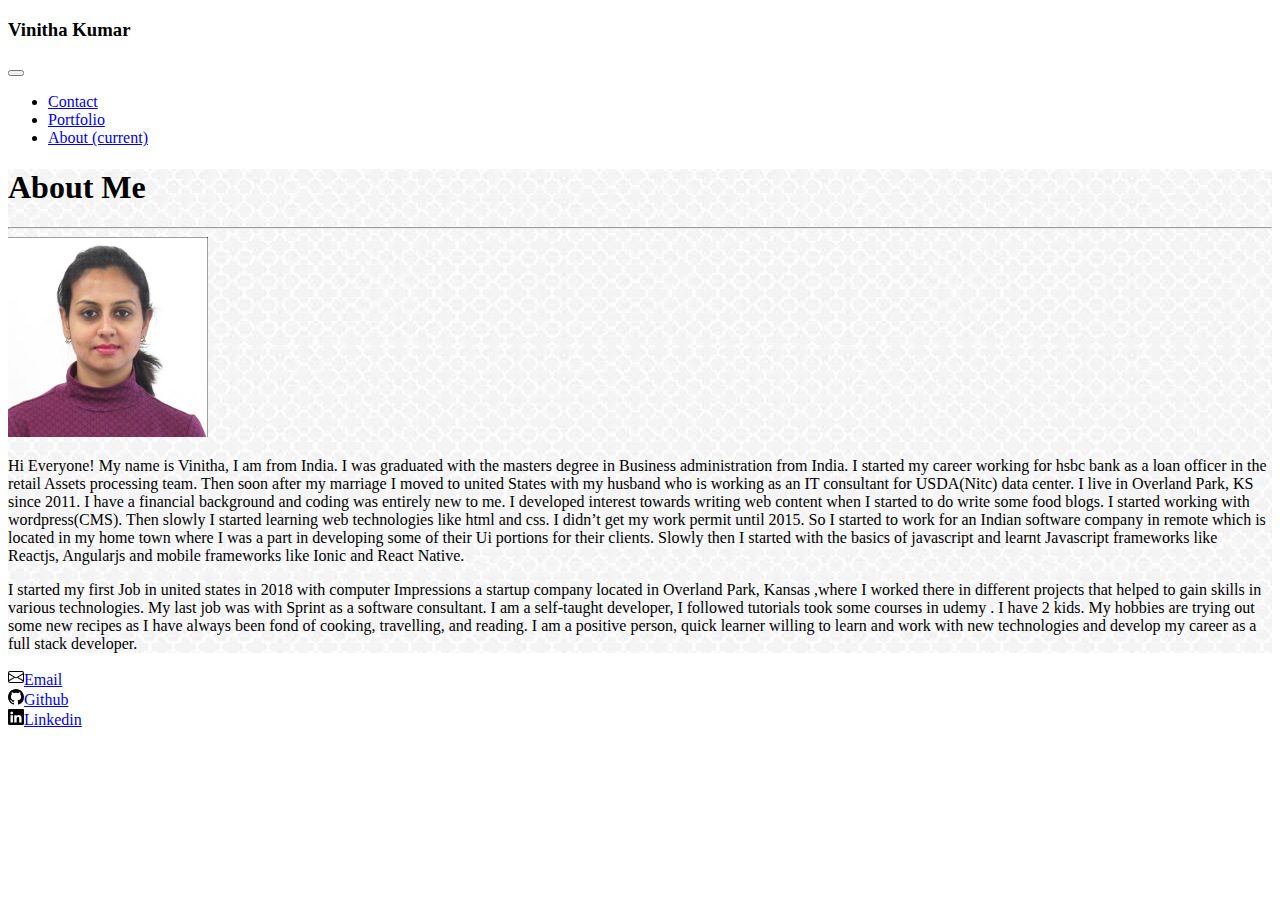
<file: index.html>
<!DOCTYPE html>
<html lang="en">
<head>
    <meta charset="UTF-8">
    <meta name="viewport" content="width=device-width, initial-scale=1.0">
    <title>Responsive portfolio</title>
   <link rel="stylesheet" href="https://cdn.jsdelivr.net/npm/bootstrap@4.5.3/dist/css/bootstrap.min.css" integrity="sha384-TX8t27EcRE3e/ihU7zmQxVncDAy5uIKz4rEkgIXeMed4M0jlfIDPvg6uqKI2xXr2" crossorigin="anonymous">
   </head>

  <body>
  <header class="ml-2">
    <div class="row">
      <div class="col-md-12">
        <h3 class="bg-info mt-2 p-2 float-left text-light">Vinitha Kumar</h3>
        <nav class="navbar navbar-expand-lg navbar-light float-right">
         <button class="navbar-toggler" type="button" data-toggle="collapse" data-target="#navbarNav" aria-controls="navbarNav" aria-expanded="false" aria-label="Toggle navigation">
           <span class="navbar-toggler-icon"></span>
         </button>
         <div class="collapse navbar-collapse" id="navbarNav">
           <ul class="navbar-nav">
             <li class="nav-item">
              <a class="nav-link h4" href="contact.html">Contact</a>
            </li>
            <li class="nav-item">
               <a class="nav-link  h4" href="portfolio.html">Portfolio</a>
             </li>
            <li class="nav-item">
               <a class="nav-link active h4" href="index.html">About <span class="sr-only">(current)</span></a>
             </li>
          </ul>
         </div>
      </div>
    </div>
    </nav>
    </header>
   <div class="container mt-4">
    <main  class= "p-4" style="background-image:url(assets/images/Background.JPG);">
         <div class="card p-4 m-4">
             <div class="card-body">
             <h1 class="card-title text-info font-weight-bold">About Me</h1>
             <hr>
             <div class="row mr-1">
            <div class= "col-md-12">
             <img src="assets/images/Profile.JPG" class="img-fluid img-thumbnail float-left profile mr-2" alt="Responsive image" width="200" height="200">
              <p>
                Hi Everyone! My name is Vinitha, I am from India. I was graduated with the masters degree in Business administration from India. I started my career working for hsbc bank as a loan officer in the retail Assets processing team. Then soon after my marriage I moved to united States with my husband who is working as an IT consultant for USDA(Nitc) data center. I live in Overland Park, KS since 2011. I have a financial background and coding was entirely new to me. I developed interest towards writing web content when I started to do write some food blogs. I started working with wordpress(CMS). Then slowly I started learning web technologies like html and css. I didn’t get my work permit until 2015. So I started to work for an Indian software company in remote which is located in my home town where I was a part in developing some of their Ui portions for their clients.
                Slowly then I started with the basics of javascript  and learnt Javascript frameworks like Reactjs, Angularjs and mobile frameworks like Ionic and React Native. 
            </p>
            </div>
            </div>
              </div>
              <div class="row m-2 pb-2">
                <div class="col-md-12 col-sm-12 ">
                  <p class="card-text">
                    I started my first Job in united states in 2018 with computer Impressions a startup company located in Overland Park, Kansas ,where I worked there in different projects that helped to gain skills in various technologies. My last job was with Sprint as a software consultant. I am a self-taught developer, I followed tutorials took some courses in udemy . 
I have 2 kids. My hobbies are trying out some new recipes as I have always been fond of cooking, travelling, and reading. I am a positive person, quick learner willing to learn and work with new technologies and develop my career as a full stack developer.

                  </p>
                </div>
              </div>
            </div>
            </main>
          </div>
          <footer class="bg-secondary mt-3  border border-info text-light">
            <row class="m-2" >
              <div class="col-md-12 text-center"><span><svg width="1em" height="1em" viewBox="0 0 16 16" class="bi bi-envelope mr-2" fill="currentColor" xmlns="http://www.w3.org/2000/svg">
                <path fill-rule="evenodd" d="M0 4a2 2 0 0 1 2-2h12a2 2 0 0 1 2 2v8a2 2 0 0 1-2 2H2a2 2 0 0 1-2-2V4zm2-1a1 1 0 0 0-1 1v.217l7 4.2 7-4.2V4a1 1 0 0 0-1-1H2zm13 2.383l-4.758 2.855L15 11.114v-5.73zm-.034 6.878L9.271 8.82 8 9.583 6.728 8.82l-5.694 3.44A1 1 0 0 0 2 13h12a1 1 0 0 0 .966-.739zM1 11.114l4.758-2.876L1 5.383v5.73z"/>
              </svg></span><a class="text-light" href="https://mail.google.com">Email</a>
              </div>
              <row >
                <div class="col-md-12 text-center"><span><svg xmlns="http://www.w3.org/2000/svg" width="16" height="16" fill="currentColor" class="bi bi-github" viewBox="0 0 16 16">
                  <path fill-rule="evenodd" d="M8 0C3.58 0 0 3.58 0 8c0 3.54 2.29 6.53 5.47 7.59.4.07.55-.17.55-.38 0-.19-.01-.82-.01-1.49-2.01.37-2.53-.49-2.69-.94-.09-.23-.48-.94-.82-1.13-.28-.15-.68-.52-.01-.53.63-.01 1.08.58 1.23.82.72 1.21 1.87.87 2.33.66.07-.52.28-.87.51-1.07-1.78-.2-3.64-.89-3.64-3.95 0-.87.31-1.59.82-2.15-.08-.2-.36-1.02.08-2.12 0 0 .67-.21 2.2.82.64-.18 1.32-.27 2-.27.68 0 1.36.09 2 .27 1.53-1.04 2.2-.82 2.2-.82.44 1.1.16 1.92.08 2.12.51.56.82 1.27.82 2.15 0 3.07-1.87 3.75-3.65 3.95.29.25.54.73.54 1.48 0 1.07-.01 1.93-.01 2.2 0 .21.15.46.55.38A8.012 8.012 0 0 0 16 8c0-4.42-3.58-8-8-8z"/>
                </svg></span><a class="text-light ml-2" href="https://github.com/selvivini">Github</a></div>
            </row>
            <row>
              <div class="col-md-12 text-center">
                <svg xmlns="http://www.w3.org/2000/svg" width="16" height="16" fill="currentColor" class="bi bi-linkedin" viewBox="0 0 16 16">
                  <path fill-rule="evenodd" d="M0 1.146C0 .513.526 0 1.175 0h13.65C15.474 0 16 .513 16 1.146v13.708c0 .633-.526 1.146-1.175 1.146H1.175C.526 16 0 15.487 0 14.854V1.146zm4.943 12.248V6.169H2.542v7.225h2.401zm-1.2-8.212c.837 0 1.358-.554 1.358-1.248-.015-.709-.52-1.248-1.342-1.248-.822 0-1.359.54-1.359 1.248 0 .694.521 1.248 1.327 1.248h.016zm4.908 8.212h-2.4s.03-6.547 0-7.225h2.4v1.023a5.54 5.54 0 0 0-.016.025h.016v-.025c.32-.493.89-1.193 2.165-1.193 1.58 0 2.764 1.033 2.764 3.252v4.143h-2.4V9.529c0-.972-.348-1.634-1.217-1.634-.664 0-1.059.447-1.233.878-.063.154-.079.37-.079.586v4.035z"/>
                </svg><a class="text-light ml-2" href="https://www.linkedin.com/in/vinitha-kumar-8255351b2/">Linkedin</a></div>
          </row>
          </footer> 
          <script src="https://code.jquery.com/jquery-3.5.1.slim.min.js" integrity="sha384-DfXdz2htPH0lsSSs5nCTpuj/zy4C+OGpamoFVy38MVBnE+IbbVYUew+OrCXaRkfj" crossorigin="anonymous"></script>
          <script src="https://cdn.jsdelivr.net/npm/bootstrap@4.5.3/dist/js/bootstrap.bundle.min.js" integrity="sha384-ho+j7jyWK8fNQe+A12Hb8AhRq26LrZ/JpcUGGOn+Y7RsweNrtN/tE3MoK7ZeZDyx" crossorigin="anonymous"></script>
</body>
</html>
</file>
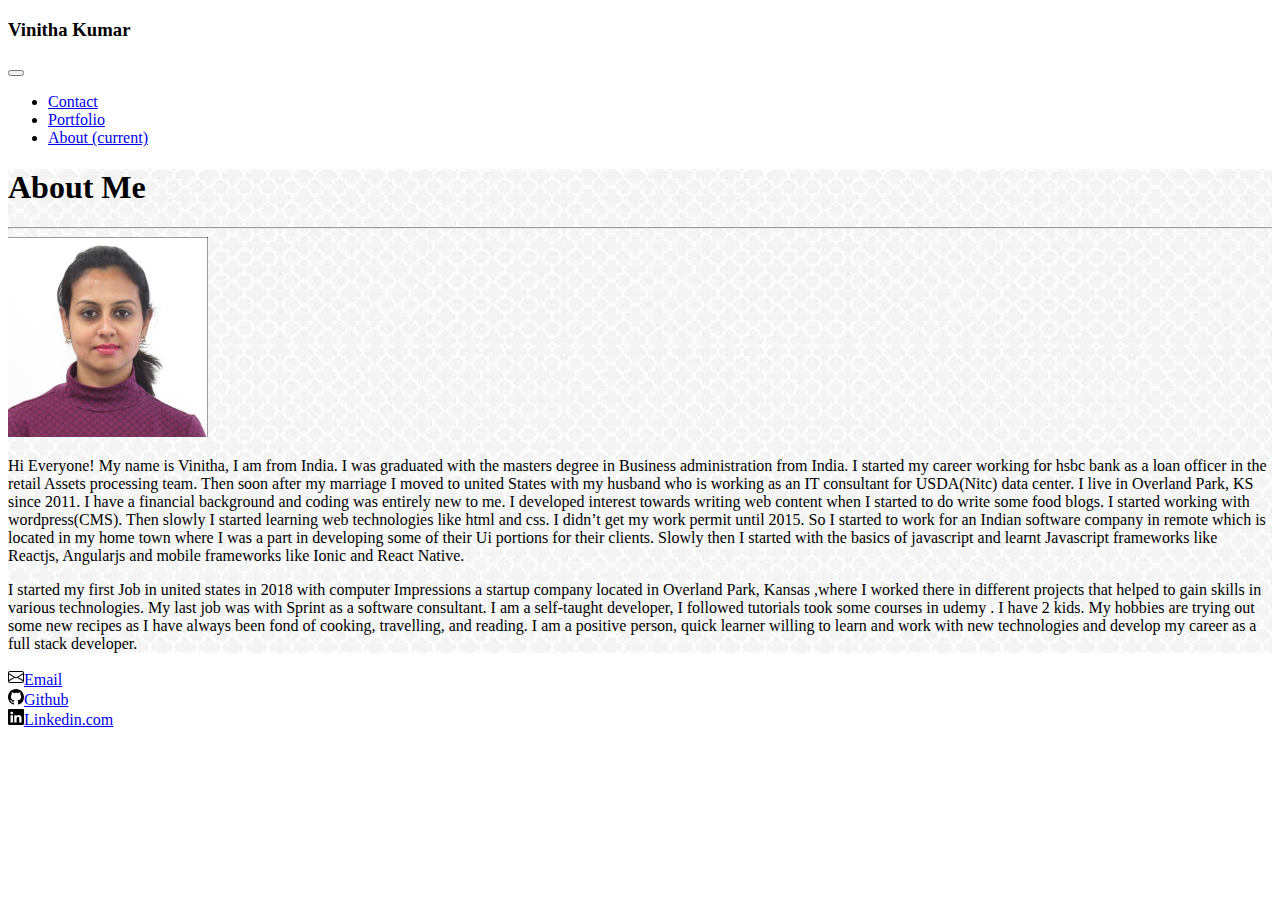
<file: html/index.html>
<!DOCTYPE html>
<html lang="en">
<head>
    <meta charset="UTF-8">
    <meta name="viewport" content="width=device-width, initial-scale=1.0">
    <title>Responsive portfolio</title>
   <link rel="stylesheet" href="https://cdn.jsdelivr.net/npm/bootstrap@4.5.3/dist/css/bootstrap.min.css" integrity="sha384-TX8t27EcRE3e/ihU7zmQxVncDAy5uIKz4rEkgIXeMed4M0jlfIDPvg6uqKI2xXr2" crossorigin="anonymous">
   </head>

  <body>
  <header class="ml-2">
    <div class="row">
      <div class="col-md-12">
        <h3 class="bg-info mt-2 p-2 float-left text-light">Vinitha Kumar</h3>
        <nav class="navbar navbar-expand-lg navbar-light float-right">
         <button class="navbar-toggler" type="button" data-toggle="collapse" data-target="#navbarNav" aria-controls="navbarNav" aria-expanded="false" aria-label="Toggle navigation">
           <span class="navbar-toggler-icon"></span>
         </button>
         <div class="collapse navbar-collapse" id="navbarNav">
           <ul class="navbar-nav">
             <li class="nav-item">
              <a class="nav-link h4" href="contact.html">Contact</a>
            </li>
            <li class="nav-item">
               <a class="nav-link h4" href="portfolio.html">Portfolio</a>
             </li>
            <li class="nav-item">
               <a class="nav-link h4" href="index.html">About <span class="sr-only">(current)</span></a>
             </li>
          </ul>
         </div>
      </div>
    </div>
    </nav>
    </header>
   <div class="container mt-4">
    <main  class= "p-4" style="background-image:url(/assets/images/backgroud_img.jpg);">
         <div class="card p-4 m-4">
             <div class="card-body">
             <h1 class="card-title text-info font-weight-bold">About Me</h1>
             <hr>
             <div class="row mr-1">
            <div class= "col-md-12">
             <img src="/assets/images/profile-pic.jpg" class="img-fluid img-thumbnail float-left profile mr-2" alt="Responsive image" width="200" height="200">
              <p>
                Hi Everyone! My name is Vinitha, I am from India. I was graduated with the masters degree in Business administration from India. I started my career working for hsbc bank as a loan officer in the retail Assets processing team. Then soon after my marriage I moved to united States with my husband who is working as an IT consultant for USDA(Nitc) data center. I live in Overland Park, KS since 2011. I have a financial background and coding was entirely new to me. I developed interest towards writing web content when I started to do write some food blogs. I started working with wordpress(CMS). Then slowly I started learning web technologies like html and css. I didn’t get my work permit until 2015. So I started to work for an Indian software company in remote which is located in my home town where I was a part in developing some of their Ui portions for their clients.
                Slowly then I started with the basics of javascript  and learnt Javascript frameworks like Reactjs, Angularjs and mobile frameworks like Ionic and React Native. 
            </p>
            </div>
            </div>
              </div>
              <div class="row m-2 pb-2">
                <div class="col-md-12 col-sm-12 ">
                  <p class="card-text">
                    I started my first Job in united states in 2018 with computer Impressions a startup company located in Overland Park, Kansas ,where I worked there in different projects that helped to gain skills in various technologies. My last job was with Sprint as a software consultant. I am a self-taught developer, I followed tutorials took some courses in udemy . 
I have 2 kids. My hobbies are trying out some new recipes as I have always been fond of cooking, travelling, and reading. I am a positive person, quick learner willing to learn and work with new technologies and develop my career as a full stack developer.

                  </p>
                </div>
              </div>
            </div>
            </main>
          </div>
          <footer class="bg-secondary mt-3  border border-info text-light">
            <row class="m-2" >
              <div class="col-md-12 text-center"><span><svg width="1em" height="1em" viewBox="0 0 16 16" class="bi bi-envelope mr-2" fill="currentColor" xmlns="http://www.w3.org/2000/svg">
                <path fill-rule="evenodd" d="M0 4a2 2 0 0 1 2-2h12a2 2 0 0 1 2 2v8a2 2 0 0 1-2 2H2a2 2 0 0 1-2-2V4zm2-1a1 1 0 0 0-1 1v.217l7 4.2 7-4.2V4a1 1 0 0 0-1-1H2zm13 2.383l-4.758 2.855L15 11.114v-5.73zm-.034 6.878L9.271 8.82 8 9.583 6.728 8.82l-5.694 3.44A1 1 0 0 0 2 13h12a1 1 0 0 0 .966-.739zM1 11.114l4.758-2.876L1 5.383v5.73z"/>
              </svg></span><a class="text-light" href="https://mail.google.com">Email</a>
              </div>
              <row >
                <div class="col-md-12 text-center"><span><svg xmlns="http://www.w3.org/2000/svg" width="16" height="16" fill="currentColor" class="bi bi-github" viewBox="0 0 16 16">
                  <path fill-rule="evenodd" d="M8 0C3.58 0 0 3.58 0 8c0 3.54 2.29 6.53 5.47 7.59.4.07.55-.17.55-.38 0-.19-.01-.82-.01-1.49-2.01.37-2.53-.49-2.69-.94-.09-.23-.48-.94-.82-1.13-.28-.15-.68-.52-.01-.53.63-.01 1.08.58 1.23.82.72 1.21 1.87.87 2.33.66.07-.52.28-.87.51-1.07-1.78-.2-3.64-.89-3.64-3.95 0-.87.31-1.59.82-2.15-.08-.2-.36-1.02.08-2.12 0 0 .67-.21 2.2.82.64-.18 1.32-.27 2-.27.68 0 1.36.09 2 .27 1.53-1.04 2.2-.82 2.2-.82.44 1.1.16 1.92.08 2.12.51.56.82 1.27.82 2.15 0 3.07-1.87 3.75-3.65 3.95.29.25.54.73.54 1.48 0 1.07-.01 1.93-.01 2.2 0 .21.15.46.55.38A8.012 8.012 0 0 0 16 8c0-4.42-3.58-8-8-8z"/>
                </svg></span><a class="text-light ml-2" href="https://github.com/selvivini">Github</a></div>
            </row>
            <row>
              <div class="col-md-12 text-center">
                <svg xmlns="http://www.w3.org/2000/svg" width="16" height="16" fill="currentColor" class="bi bi-linkedin" viewBox="0 0 16 16">
                  <path fill-rule="evenodd" d="M0 1.146C0 .513.526 0 1.175 0h13.65C15.474 0 16 .513 16 1.146v13.708c0 .633-.526 1.146-1.175 1.146H1.175C.526 16 0 15.487 0 14.854V1.146zm4.943 12.248V6.169H2.542v7.225h2.401zm-1.2-8.212c.837 0 1.358-.554 1.358-1.248-.015-.709-.52-1.248-1.342-1.248-.822 0-1.359.54-1.359 1.248 0 .694.521 1.248 1.327 1.248h.016zm4.908 8.212h-2.4s.03-6.547 0-7.225h2.4v1.023a5.54 5.54 0 0 0-.016.025h.016v-.025c.32-.493.89-1.193 2.165-1.193 1.58 0 2.764 1.033 2.764 3.252v4.143h-2.4V9.529c0-.972-.348-1.634-1.217-1.634-.664 0-1.059.447-1.233.878-.063.154-.079.37-.079.586v4.035z"/>
                </svg><a class="text-light ml-2" href="https://www.linkedin.com/in/vinitha-kumar-8255351b2/">Linkedin.com</a></div>
          </row>
          </footer> 
          <script src="https://code.jquery.com/jquery-3.5.1.slim.min.js" integrity="sha384-DfXdz2htPH0lsSSs5nCTpuj/zy4C+OGpamoFVy38MVBnE+IbbVYUew+OrCXaRkfj" crossorigin="anonymous"></script>
          <script src="https://cdn.jsdelivr.net/npm/bootstrap@4.5.3/dist/js/bootstrap.bundle.min.js" integrity="sha384-ho+j7jyWK8fNQe+A12Hb8AhRq26LrZ/JpcUGGOn+Y7RsweNrtN/tE3MoK7ZeZDyx" crossorigin="anonymous"></script>
</body>
</html>
</file>
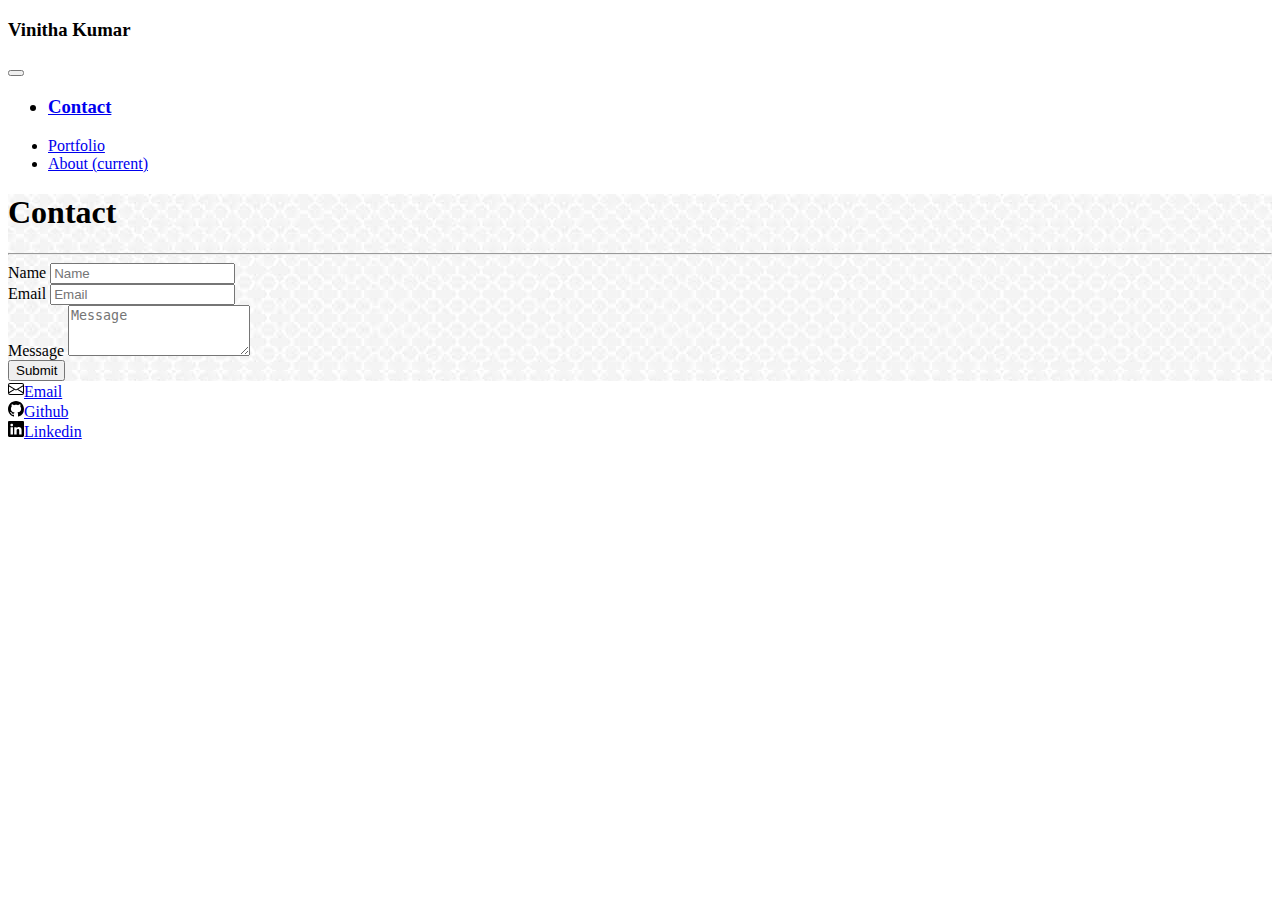
<file: contact.html>
<!DOCTYPE html>
<html lang="en">
<head>
    <meta charset="UTF-8">
    <meta name="viewport" content="width=device-width, initial-scale=1.0">
    <title>Contact Page</title>
    <link rel="stylesheet" href="https://cdn.jsdelivr.net/npm/bootstrap@4.5.3/dist/css/bootstrap.min.css" integrity="sha384-TX8t27EcRE3e/ihU7zmQxVncDAy5uIKz4rEkgIXeMed4M0jlfIDPvg6uqKI2xXr2" crossorigin="anonymous">
    
</head>
<body>
  <header class="ml-2">
    <div class="row">
      <div class="col-md-12">
        <h3 class="bg-info mt-2 p-2 float-left text-light">Vinitha Kumar</h3>
        <nav class="navbar navbar-expand-lg navbar-light float-right">
         <button class="navbar-toggler" type="button" data-toggle="collapse" data-target="#navbarNav" aria-controls="navbarNav" aria-expanded="false" aria-label="Toggle navigation">
           <span class="navbar-toggler-icon"></span>
         </button>
         <div class="collapse navbar-collapse" id="navbarNav">
           <ul class="navbar-nav">
            <h3>
            <li class="nav-item ">
              <a class="nav-link active h4" href="contact.html">Contact</a>
            </li>
             </h3>
           
             <li class="nav-item">
               <a class="nav-link h4" href="portfolio.html">Portfolio</a>
             </li>
           
            
             <li class="nav-item">
               <a class="nav-link h4" href="index.html">About <span class="sr-only">(current)</span></a>
             </li>
            
             </ul>
         </div>
      </div>
    </div>
    </nav>
    </header>

  
    <div class="container">
        <main class= "p-4"  style="background-image:url(assets/images/Background.JPG);">
            <div class= row>
              <div class="col-md-12">
                <div class="card mt-4 p-4" >
                  <div class="card-body">
                    <h1 class="card-title text-info font-weight-bold">Contact</h1>
                    <hr>
                    <form class="m-4 p-4">
                      <div class="mb-4">
                        <label for="name" class="form-label font-weight-bolder">Name</label>
                        <input type="text" placeholder="Name" class="form-control rounded-0" id="name" aria-describedby="emailHelp">
                        </div>
                      <div class="mb-4">
                        <label for="email" class="form-label font-weight-bolder">Email</label>
                        <input type="email"placeholder="Email" class="form-control rounded-0 " id="email" aria-describedby="emailHelp">
                        
                        <div class="mb-3 mt-4">
                          <label for="message" class="form-label font-weight-bolder">Message</label>
                          <textarea class="form-control rounded-0"placeholder="Message" id="Message" rows="3"></textarea>
                        </div>
                      </div>
                      <button type="submit" class="btn btn-info rounded-0 px-5 mt-2">Submit</button>
                    </form>
                   </div>
                </div>
              </div>
            </div>
            </main>
        </div>
        <div>
          <footer class="bg-secondary mt-3  border border-info text-light">
            <row class="m-2" >
              <div class="col-md-12 text-center"><span><svg width="1em" height="1em" viewBox="0 0 16 16" class="bi bi-envelope mr-2" fill="currentColor" xmlns="http://www.w3.org/2000/svg">
                <path fill-rule="evenodd" d="M0 4a2 2 0 0 1 2-2h12a2 2 0 0 1 2 2v8a2 2 0 0 1-2 2H2a2 2 0 0 1-2-2V4zm2-1a1 1 0 0 0-1 1v.217l7 4.2 7-4.2V4a1 1 0 0 0-1-1H2zm13 2.383l-4.758 2.855L15 11.114v-5.73zm-.034 6.878L9.271 8.82 8 9.583 6.728 8.82l-5.694 3.44A1 1 0 0 0 2 13h12a1 1 0 0 0 .966-.739zM1 11.114l4.758-2.876L1 5.383v5.73z"/>
              </svg></span><a class="text-light" href="https://mail.google.com">Email</a>
              </div>
              <row >
                <div class="col-md-12 text-center"><span><svg xmlns="http://www.w3.org/2000/svg" width="16" height="16" fill="currentColor" class="bi bi-github" viewBox="0 0 16 16">
                  <path fill-rule="evenodd" d="M8 0C3.58 0 0 3.58 0 8c0 3.54 2.29 6.53 5.47 7.59.4.07.55-.17.55-.38 0-.19-.01-.82-.01-1.49-2.01.37-2.53-.49-2.69-.94-.09-.23-.48-.94-.82-1.13-.28-.15-.68-.52-.01-.53.63-.01 1.08.58 1.23.82.72 1.21 1.87.87 2.33.66.07-.52.28-.87.51-1.07-1.78-.2-3.64-.89-3.64-3.95 0-.87.31-1.59.82-2.15-.08-.2-.36-1.02.08-2.12 0 0 .67-.21 2.2.82.64-.18 1.32-.27 2-.27.68 0 1.36.09 2 .27 1.53-1.04 2.2-.82 2.2-.82.44 1.1.16 1.92.08 2.12.51.56.82 1.27.82 2.15 0 3.07-1.87 3.75-3.65 3.95.29.25.54.73.54 1.48 0 1.07-.01 1.93-.01 2.2 0 .21.15.46.55.38A8.012 8.012 0 0 0 16 8c0-4.42-3.58-8-8-8z"/>
                </svg></span><a class="text-light ml-2" href="https://github.com/selvivini">Github</a></div>
            </row>
            <row>
              <div class="col-md-12 text-center">
                <svg xmlns="http://www.w3.org/2000/svg" width="16" height="16" fill="currentColor" class="bi bi-linkedin" viewBox="0 0 16 16">
                  <path fill-rule="evenodd" d="M0 1.146C0 .513.526 0 1.175 0h13.65C15.474 0 16 .513 16 1.146v13.708c0 .633-.526 1.146-1.175 1.146H1.175C.526 16 0 15.487 0 14.854V1.146zm4.943 12.248V6.169H2.542v7.225h2.401zm-1.2-8.212c.837 0 1.358-.554 1.358-1.248-.015-.709-.52-1.248-1.342-1.248-.822 0-1.359.54-1.359 1.248 0 .694.521 1.248 1.327 1.248h.016zm4.908 8.212h-2.4s.03-6.547 0-7.225h2.4v1.023a5.54 5.54 0 0 0-.016.025h.016v-.025c.32-.493.89-1.193 2.165-1.193 1.58 0 2.764 1.033 2.764 3.252v4.143h-2.4V9.529c0-.972-.348-1.634-1.217-1.634-.664 0-1.059.447-1.233.878-.063.154-.079.37-.079.586v4.035z"/>
                </svg><a class="text-light ml-2" href="https://www.linkedin.com/in/vinitha-kumar-8255351b2/">Linkedin</a></div>
          </row>
          </footer> 
        </div>
        <script src="https://code.jquery.com/jquery-3.5.1.slim.min.js" integrity="sha384-DfXdz2htPH0lsSSs5nCTpuj/zy4C+OGpamoFVy38MVBnE+IbbVYUew+OrCXaRkfj" crossorigin="anonymous"></script>
        <script src="https://cdn.jsdelivr.net/npm/bootstrap@4.5.3/dist/js/bootstrap.bundle.min.js" integrity="sha384-ho+j7jyWK8fNQe+A12Hb8AhRq26LrZ/JpcUGGOn+Y7RsweNrtN/tE3MoK7ZeZDyx" crossorigin="anonymous"></script>
</body>
</html>
</file>
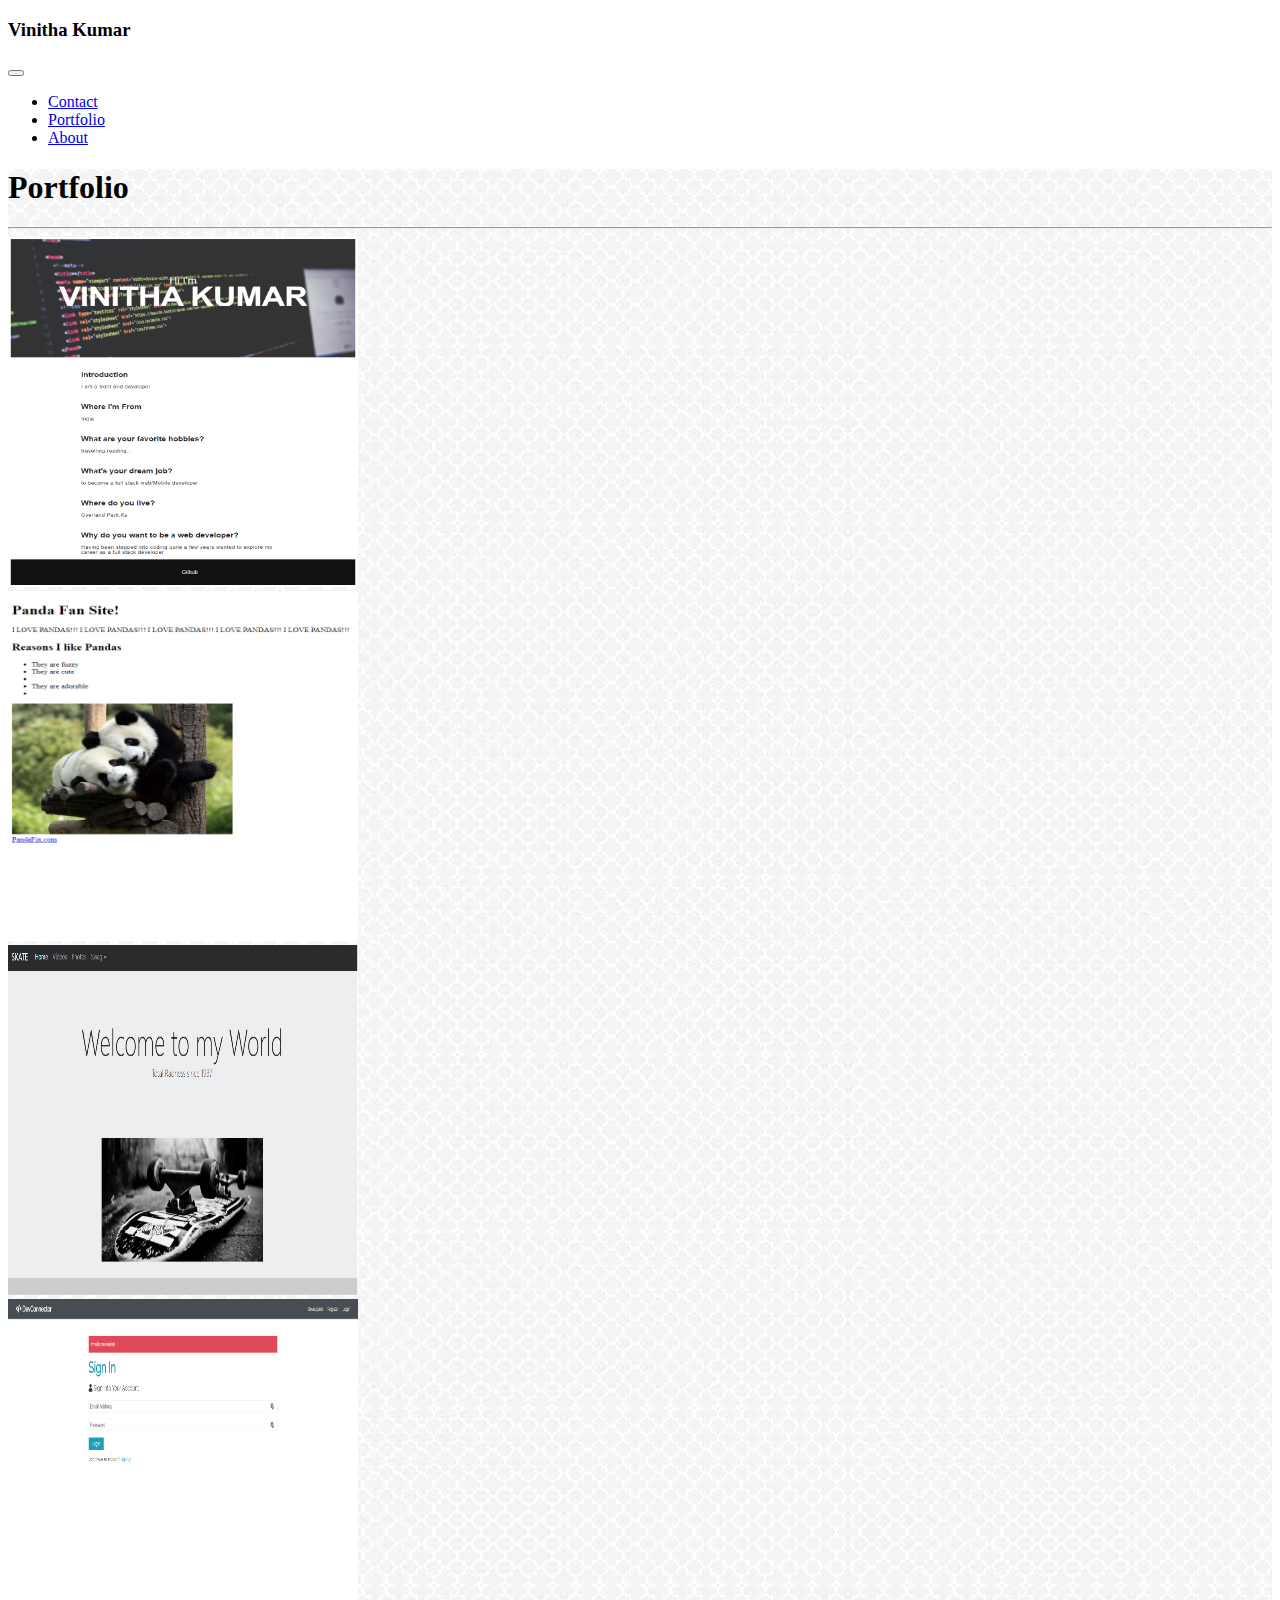
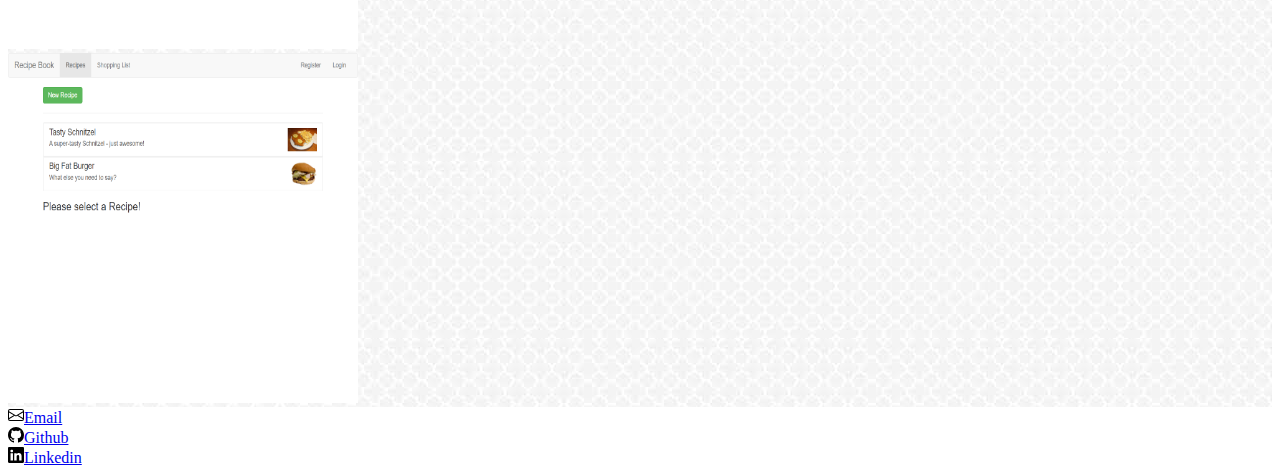
<file: portfolio.html>
<!DOCTYPE html>
<html lang="en">
<head>
    <meta charset="UTF-8">
    <meta name="viewport" content="width=device-width, initial-scale=1.0">
    <title>portfolio</title>
    <link rel="stylesheet" href="https://cdn.jsdelivr.net/npm/bootstrap@4.5.3/dist/css/bootstrap.min.css" integrity="sha384-TX8t27EcRE3e/ihU7zmQxVncDAy5uIKz4rEkgIXeMed4M0jlfIDPvg6uqKI2xXr2" crossorigin="anonymous">
    
</head>
<body>
  <header class="ml-2">
    <div class="row">
      <div class="col-md-12">
        <h3 class="bg-info mt-2 p-2 float-left text-light">Vinitha Kumar</h3>
        <nav class="navbar navbar-expand-lg navbar-light float-right">
         <button class="navbar-toggler" type="button" data-toggle="collapse" data-target="#navbarNav" aria-controls="navbarNav" aria-expanded="false" aria-label="Toggle navigation">
           <span class="navbar-toggler-icon"></span>
         </button>
         <div class="collapse navbar-collapse" id="navbarNav">
           <ul class="navbar-nav">
             <li class="nav-item ">
              <a class="nav-link h4" href="contact.html">Contact</a>
            </li>
              <li class="nav-item">
               <a class="nav-link active h4" href="portfolio.html">Portfolio</a>
             </li>
             <li class="nav-item">
               <a class="nav-link  h4" href="index.html">About </a>
             </li>
            </ul>
         </div>
      </div>
    </div>
    </nav>
    </header>
 
    <div class="container">
     <main class= "p-4 m-4" style="background-image:url(assets/images/Background.JPG);">
       <div class="card p-4 m-4">
         <div class="card-body">
          <h1 class="card-title text-info font-weight-bold">
            Portfolio
          </h1>
           <hr>
           <div class= "row">
            <div class="col-md-6 col-sm-12">
              <img src="assets/images/prework.png" class="img-fluid img-thumbnail portfolio" height="350px" width="350px">
            </div>
            <div class="col-md-6 col-sm-12">
              <img src="assets/images/prework1.png" class="img-fluid img-thumbnail portfolio " height="350px" width="350px">
           </div>
          </div>
              <div class="row mt-2">
            <div class="col-md-6 col-sm-12">
              <img src="assets/images/skate.png" class="img-fluid img-thumbnail portfolio" height="350px" width="350px">
            </div>
            <div class="col-md-6 col-sm-12">
              <img src="assets/images/devcon.png" class="img-fluid img-thumbnail portfolio" height="350px" width="350px">
          </div>
           </div>
           <div class="row mt-2">
            <div class="col-md-12 col-sm-12">
              <img src="assets/images/recipe-angular.png" class="img-fluid img-thumbnail portfolio" height="350px" width="350px">
            </div>
           </div>
         </div>
       </div>
      </main>
    </div>
    <footer class="bg-secondary mt-3  border border-info text-light">
      <row class="m-2" >
        <div class="col-md-12 text-center"><span><svg width="1em" height="1em" viewBox="0 0 16 16" class="bi bi-envelope mr-2" fill="currentColor" xmlns="http://www.w3.org/2000/svg">
          <path fill-rule="evenodd" d="M0 4a2 2 0 0 1 2-2h12a2 2 0 0 1 2 2v8a2 2 0 0 1-2 2H2a2 2 0 0 1-2-2V4zm2-1a1 1 0 0 0-1 1v.217l7 4.2 7-4.2V4a1 1 0 0 0-1-1H2zm13 2.383l-4.758 2.855L15 11.114v-5.73zm-.034 6.878L9.271 8.82 8 9.583 6.728 8.82l-5.694 3.44A1 1 0 0 0 2 13h12a1 1 0 0 0 .966-.739zM1 11.114l4.758-2.876L1 5.383v5.73z"/>
        </svg></span><a class="text-light" href="https://mail.google.com">Email</a>
        </div>
        <row >
          <div class="col-md-12 text-center"><span><svg xmlns="http://www.w3.org/2000/svg" width="16" height="16" fill="currentColor" class="bi bi-github" viewBox="0 0 16 16">
            <path fill-rule="evenodd" d="M8 0C3.58 0 0 3.58 0 8c0 3.54 2.29 6.53 5.47 7.59.4.07.55-.17.55-.38 0-.19-.01-.82-.01-1.49-2.01.37-2.53-.49-2.69-.94-.09-.23-.48-.94-.82-1.13-.28-.15-.68-.52-.01-.53.63-.01 1.08.58 1.23.82.72 1.21 1.87.87 2.33.66.07-.52.28-.87.51-1.07-1.78-.2-3.64-.89-3.64-3.95 0-.87.31-1.59.82-2.15-.08-.2-.36-1.02.08-2.12 0 0 .67-.21 2.2.82.64-.18 1.32-.27 2-.27.68 0 1.36.09 2 .27 1.53-1.04 2.2-.82 2.2-.82.44 1.1.16 1.92.08 2.12.51.56.82 1.27.82 2.15 0 3.07-1.87 3.75-3.65 3.95.29.25.54.73.54 1.48 0 1.07-.01 1.93-.01 2.2 0 .21.15.46.55.38A8.012 8.012 0 0 0 16 8c0-4.42-3.58-8-8-8z"/>
          </svg></span><a class="text-light ml-2" href="https://github.com/selvivini">Github</a></div>
      </row>
      <row>
        <div class="col-md-12 text-center">
          <svg xmlns="http://www.w3.org/2000/svg" width="16" height="16" fill="currentColor" class="bi bi-linkedin" viewBox="0 0 16 16">
            <path fill-rule="evenodd" d="M0 1.146C0 .513.526 0 1.175 0h13.65C15.474 0 16 .513 16 1.146v13.708c0 .633-.526 1.146-1.175 1.146H1.175C.526 16 0 15.487 0 14.854V1.146zm4.943 12.248V6.169H2.542v7.225h2.401zm-1.2-8.212c.837 0 1.358-.554 1.358-1.248-.015-.709-.52-1.248-1.342-1.248-.822 0-1.359.54-1.359 1.248 0 .694.521 1.248 1.327 1.248h.016zm4.908 8.212h-2.4s.03-6.547 0-7.225h2.4v1.023a5.54 5.54 0 0 0-.016.025h.016v-.025c.32-.493.89-1.193 2.165-1.193 1.58 0 2.764 1.033 2.764 3.252v4.143h-2.4V9.529c0-.972-.348-1.634-1.217-1.634-.664 0-1.059.447-1.233.878-.063.154-.079.37-.079.586v4.035z"/>
          </svg><a class="text-light ml-2" href="https://www.linkedin.com/in/vinitha-kumar-8255351b2/">Linkedin</a></div>
    </row>
    </footer> 
    <script src="https://code.jquery.com/jquery-3.5.1.slim.min.js" integrity="sha384-DfXdz2htPH0lsSSs5nCTpuj/zy4C+OGpamoFVy38MVBnE+IbbVYUew+OrCXaRkfj" crossorigin="anonymous"></script>
    <script src="https://cdn.jsdelivr.net/npm/bootstrap@4.5.3/dist/js/bootstrap.bundle.min.js" integrity="sha384-ho+j7jyWK8fNQe+A12Hb8AhRq26LrZ/JpcUGGOn+Y7RsweNrtN/tE3MoK7ZeZDyx" crossorigin="anonymous"></script>
</body>
</html>
</file>
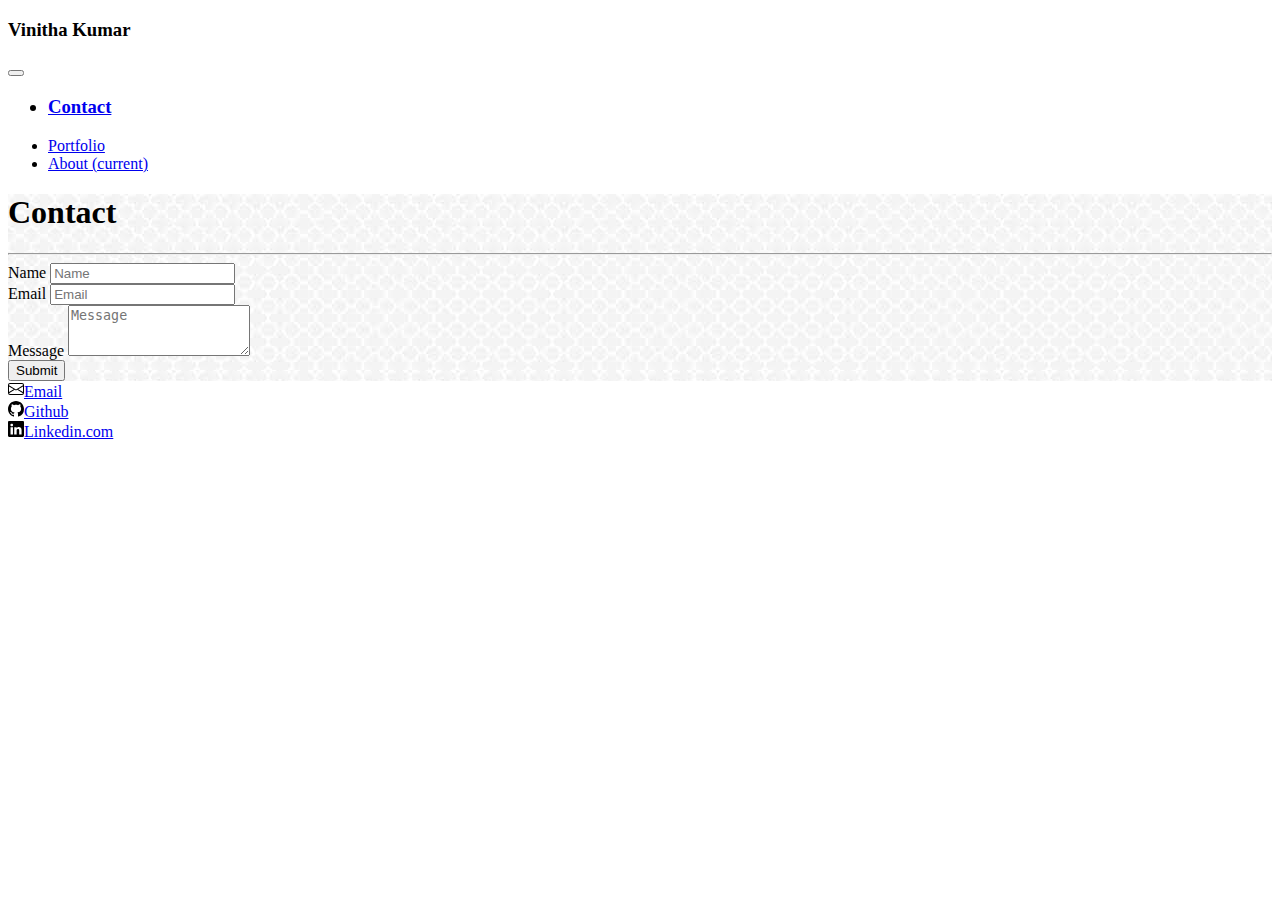
<file: html/contact.html>
<!DOCTYPE html>
<html lang="en">
<head>
    <meta charset="UTF-8">
    <meta name="viewport" content="width=device-width, initial-scale=1.0">
    <title>Contact Page</title>
    <link rel="stylesheet" href="https://cdn.jsdelivr.net/npm/bootstrap@4.5.3/dist/css/bootstrap.min.css" integrity="sha384-TX8t27EcRE3e/ihU7zmQxVncDAy5uIKz4rEkgIXeMed4M0jlfIDPvg6uqKI2xXr2" crossorigin="anonymous">
    
</head>
<body>
  <header class="ml-2">
    <div class="row">
      <div class="col-md-12">
        <h3 class="bg-info mt-2 p-2 float-left text-light">Vinitha Kumar</h3>
        <nav class="navbar navbar-expand-lg navbar-light float-right">
         <button class="navbar-toggler" type="button" data-toggle="collapse" data-target="#navbarNav" aria-controls="navbarNav" aria-expanded="false" aria-label="Toggle navigation">
           <span class="navbar-toggler-icon"></span>
         </button>
         <div class="collapse navbar-collapse" id="navbarNav">
           <ul class="navbar-nav">
            <h3>
            <li class="nav-item ">
              <a class="nav-link h4" href="contact.html">Contact</a>
            </li>
             </h3>
           
             <li class="nav-item">
               <a class="nav-link h4" href="portfolio.html">Portfolio</a>
             </li>
           
            
             <li class="nav-item">
               <a class="nav-link h4" href="index.html">About <span class="sr-only">(current)</span></a>
             </li>
            
             </ul>
         </div>
      </div>
    </div>
    </nav>
    </header>

  
    <div class="container">
        <main class= "p-4" style="background-image:url(/assets/images/backgroud_img.jpg);">
            <div class= row>
              <div class="col-md-12">
                <div class="card mt-4 p-4" >
                  <div class="card-body">
                    <h1 class="card-title text-info font-weight-bold">Contact</h1>
                    <hr>
                    <form class="m-4 p-4">
                      <div class="mb-4">
                        <label for="name" class="form-label font-weight-bolder">Name</label>
                        <input type="text" placeholder="Name" class="form-control rounded-0" id="name" aria-describedby="emailHelp">
                        </div>
                      <div class="mb-4">
                        <label for="email" class="form-label font-weight-bolder">Email</label>
                        <input type="email"placeholder="Email" class="form-control rounded-0 " id="email" aria-describedby="emailHelp">
                        
                        <div class="mb-3 mt-4">
                          <label for="message" class="form-label font-weight-bolder">Message</label>
                          <textarea class="form-control rounded-0"placeholder="Message" id="Message" rows="3"></textarea>
                        </div>
                      </div>
                      <button type="submit" class="btn btn-info rounded-0 px-5 mt-2">Submit</button>
                    </form>
                   </div>
                </div>
              </div>
            </div>
            </main>
        </div>
        <div>
          <footer class="bg-secondary mt-3  border border-info text-light">
            <row class="m-2" >
              <div class="col-md-12 text-center"><span><svg width="1em" height="1em" viewBox="0 0 16 16" class="bi bi-envelope mr-2" fill="currentColor" xmlns="http://www.w3.org/2000/svg">
                <path fill-rule="evenodd" d="M0 4a2 2 0 0 1 2-2h12a2 2 0 0 1 2 2v8a2 2 0 0 1-2 2H2a2 2 0 0 1-2-2V4zm2-1a1 1 0 0 0-1 1v.217l7 4.2 7-4.2V4a1 1 0 0 0-1-1H2zm13 2.383l-4.758 2.855L15 11.114v-5.73zm-.034 6.878L9.271 8.82 8 9.583 6.728 8.82l-5.694 3.44A1 1 0 0 0 2 13h12a1 1 0 0 0 .966-.739zM1 11.114l4.758-2.876L1 5.383v5.73z"/>
              </svg></span><a class="text-light" href="https://mail.google.com">Email</a>
              </div>
              <row >
                <div class="col-md-12 text-center"><span><svg xmlns="http://www.w3.org/2000/svg" width="16" height="16" fill="currentColor" class="bi bi-github" viewBox="0 0 16 16">
                  <path fill-rule="evenodd" d="M8 0C3.58 0 0 3.58 0 8c0 3.54 2.29 6.53 5.47 7.59.4.07.55-.17.55-.38 0-.19-.01-.82-.01-1.49-2.01.37-2.53-.49-2.69-.94-.09-.23-.48-.94-.82-1.13-.28-.15-.68-.52-.01-.53.63-.01 1.08.58 1.23.82.72 1.21 1.87.87 2.33.66.07-.52.28-.87.51-1.07-1.78-.2-3.64-.89-3.64-3.95 0-.87.31-1.59.82-2.15-.08-.2-.36-1.02.08-2.12 0 0 .67-.21 2.2.82.64-.18 1.32-.27 2-.27.68 0 1.36.09 2 .27 1.53-1.04 2.2-.82 2.2-.82.44 1.1.16 1.92.08 2.12.51.56.82 1.27.82 2.15 0 3.07-1.87 3.75-3.65 3.95.29.25.54.73.54 1.48 0 1.07-.01 1.93-.01 2.2 0 .21.15.46.55.38A8.012 8.012 0 0 0 16 8c0-4.42-3.58-8-8-8z"/>
                </svg></span><a class="text-light ml-2" href="https://github.com/selvivini">Github</a></div>
            </row>
            <row>
              <div class="col-md-12 text-center">
                <svg xmlns="http://www.w3.org/2000/svg" width="16" height="16" fill="currentColor" class="bi bi-linkedin" viewBox="0 0 16 16">
                  <path fill-rule="evenodd" d="M0 1.146C0 .513.526 0 1.175 0h13.65C15.474 0 16 .513 16 1.146v13.708c0 .633-.526 1.146-1.175 1.146H1.175C.526 16 0 15.487 0 14.854V1.146zm4.943 12.248V6.169H2.542v7.225h2.401zm-1.2-8.212c.837 0 1.358-.554 1.358-1.248-.015-.709-.52-1.248-1.342-1.248-.822 0-1.359.54-1.359 1.248 0 .694.521 1.248 1.327 1.248h.016zm4.908 8.212h-2.4s.03-6.547 0-7.225h2.4v1.023a5.54 5.54 0 0 0-.016.025h.016v-.025c.32-.493.89-1.193 2.165-1.193 1.58 0 2.764 1.033 2.764 3.252v4.143h-2.4V9.529c0-.972-.348-1.634-1.217-1.634-.664 0-1.059.447-1.233.878-.063.154-.079.37-.079.586v4.035z"/>
                </svg><a class="text-light ml-2" href="https://www.linkedin.com/in/vinitha-kumar-8255351b2/">Linkedin.com</a></div>
          </row>
          </footer> 
        </div>
        <script src="https://code.jquery.com/jquery-3.5.1.slim.min.js" integrity="sha384-DfXdz2htPH0lsSSs5nCTpuj/zy4C+OGpamoFVy38MVBnE+IbbVYUew+OrCXaRkfj" crossorigin="anonymous"></script>
        <script src="https://cdn.jsdelivr.net/npm/bootstrap@4.5.3/dist/js/bootstrap.bundle.min.js" integrity="sha384-ho+j7jyWK8fNQe+A12Hb8AhRq26LrZ/JpcUGGOn+Y7RsweNrtN/tE3MoK7ZeZDyx" crossorigin="anonymous"></script>
</body>
</html>
</file>
